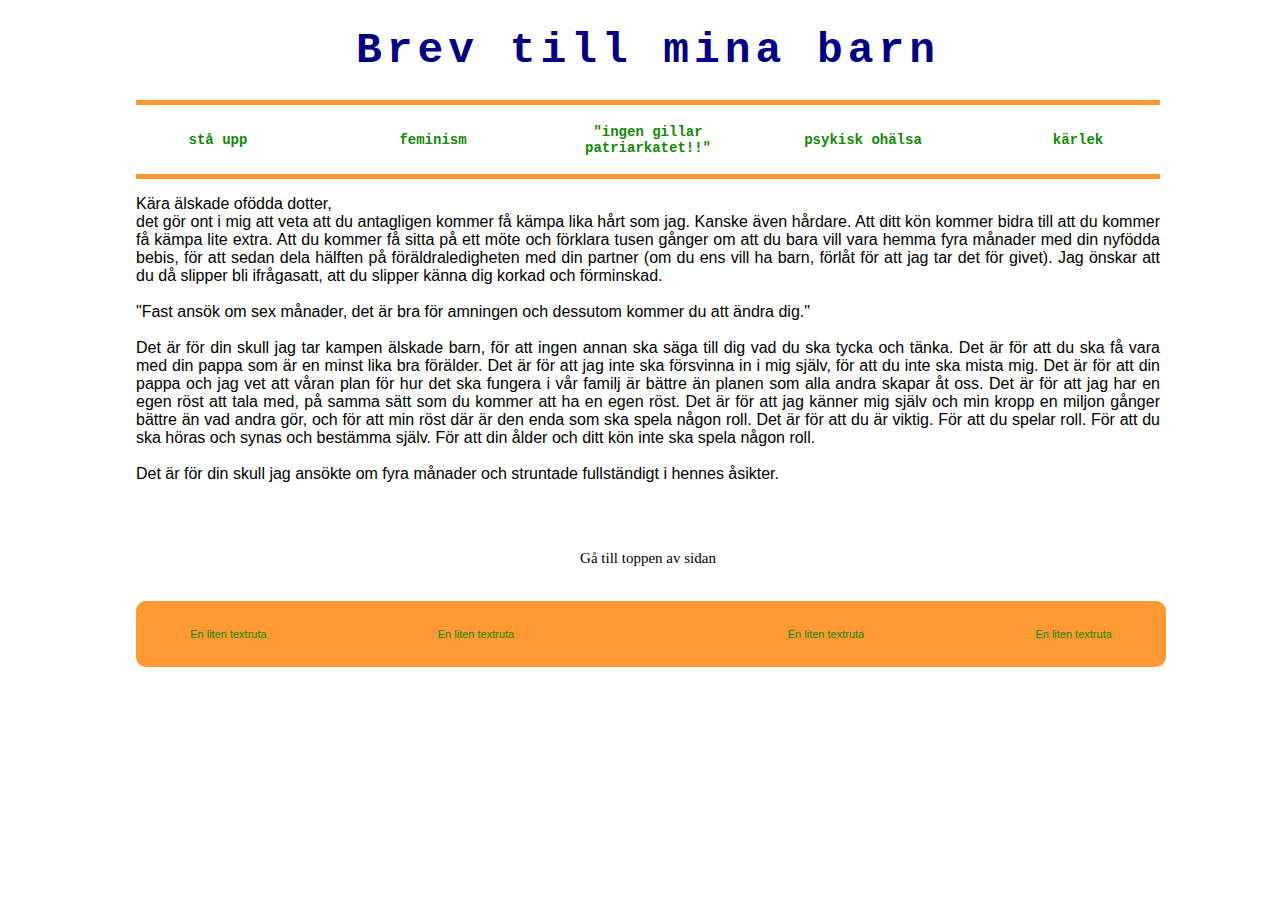
<file: beskrivning1.html>
<!DOCTYPE html>
<html lang="sv" dir="ltr">
  <head>
    <link rel="stylesheet" href="./styles.css" type="text/css">
        <meta name="viewport" content="width=device-width">
    <meta charset="utf-8">
    <title>Brev till mina barn</title>
  </head>
  <body>
    <a href="./index.html">
    <h1 id="start">Brev till mina barn</h1>
    </a>
    <div class="meny">
      <a href="./beskrivning1.html">
        <h4>stå upp</h4>
      </a>
      <a href="./beskrivning2.html">
        <h4>feminism</h4>
      </a>
      <a href="./beskrivning3.html">
        <h4>"ingen gillar patriarkatet!!"</h4>
      </a>
      <a href="./beskrivning4.html">
        <h4>psykisk ohälsa</h4>
      </a>
      <a href="./beskrivning5.html">
        <h4>kärlek</h4>
      </a>
    </div>
    <p>
      Kära älskade ofödda dotter, <br>
      det gör ont i mig att veta att du antagligen kommer få kämpa lika hårt som jag. Kanske även hårdare. Att ditt kön kommer bidra till att du kommer få kämpa lite extra. Att du kommer få sitta på ett möte och förklara tusen gånger om att du bara vill vara hemma fyra månader med din nyfödda bebis, för att sedan dela hälften på föräldraledigheten med din partner (om du ens vill ha barn, förlåt för att jag tar det för givet). Jag önskar att du då slipper bli ifrågasatt, att du slipper känna dig korkad och förminskad.
      <br>
      <br>
      "Fast ansök om sex månader, det är bra för amningen och dessutom kommer du att ändra dig."
      <br>
      <br>
      Det är för din skull jag tar kampen älskade barn, för att ingen annan ska säga till dig vad du ska tycka och tänka.  Det är för att du ska få vara med din pappa som är en minst lika bra förälder. Det är för att jag inte ska försvinna in i mig själv, för att du inte ska mista mig. Det är för att din pappa och jag vet att våran plan för hur det ska fungera i vår familj är bättre än planen som alla andra skapar åt oss. Det är för att jag har en egen röst att tala med, på samma sätt som du kommer att ha en egen röst. Det är för att jag känner mig själv och min kropp en miljon gånger bättre än vad andra gör, och för att min röst där är den enda som ska spela någon roll. Det är för att du är viktig. För att du spelar roll. För att du ska höras och synas och bestämma själv. För att din ålder och ditt kön inte ska spela någon roll.
      <br>
      <br>
      Det är för din skull jag ansökte om fyra månader och struntade fullständigt i hennes åsikter.
</p>
    <br>
    <div class="bottom">
    <a href="#start">Gå till toppen av sidan</a>
    </div>
    <div class="footer1">
      <div class="footer-mobil">
        <a href="#start">Gå till toppen av sidan</a>
      </div>
    <p class="textruta-bottom-kant">En liten textruta</p>
    <p class="textruta-bottom-left">En liten textruta</p>
    <p class="textruta-bottom-right">En liten textruta</p>
    <p class="textruta-bottom-kant">En liten textruta</p>
    </div>
    <div class="footer2">
      <div class="footer-mobil">
        <a href="#start">Gå till toppen av sidan</a>
      </div>
    <p class="textruta-bottom-kant">En liten textruta</p>
    <p class="textruta-bottom-left">En liten textruta</p>
    <p class="textruta-bottom-right">En liten textruta</p>
    <p class="textruta-bottom-kant">En liten textruta</p>
    </div>


  </body>
</html>
</file>
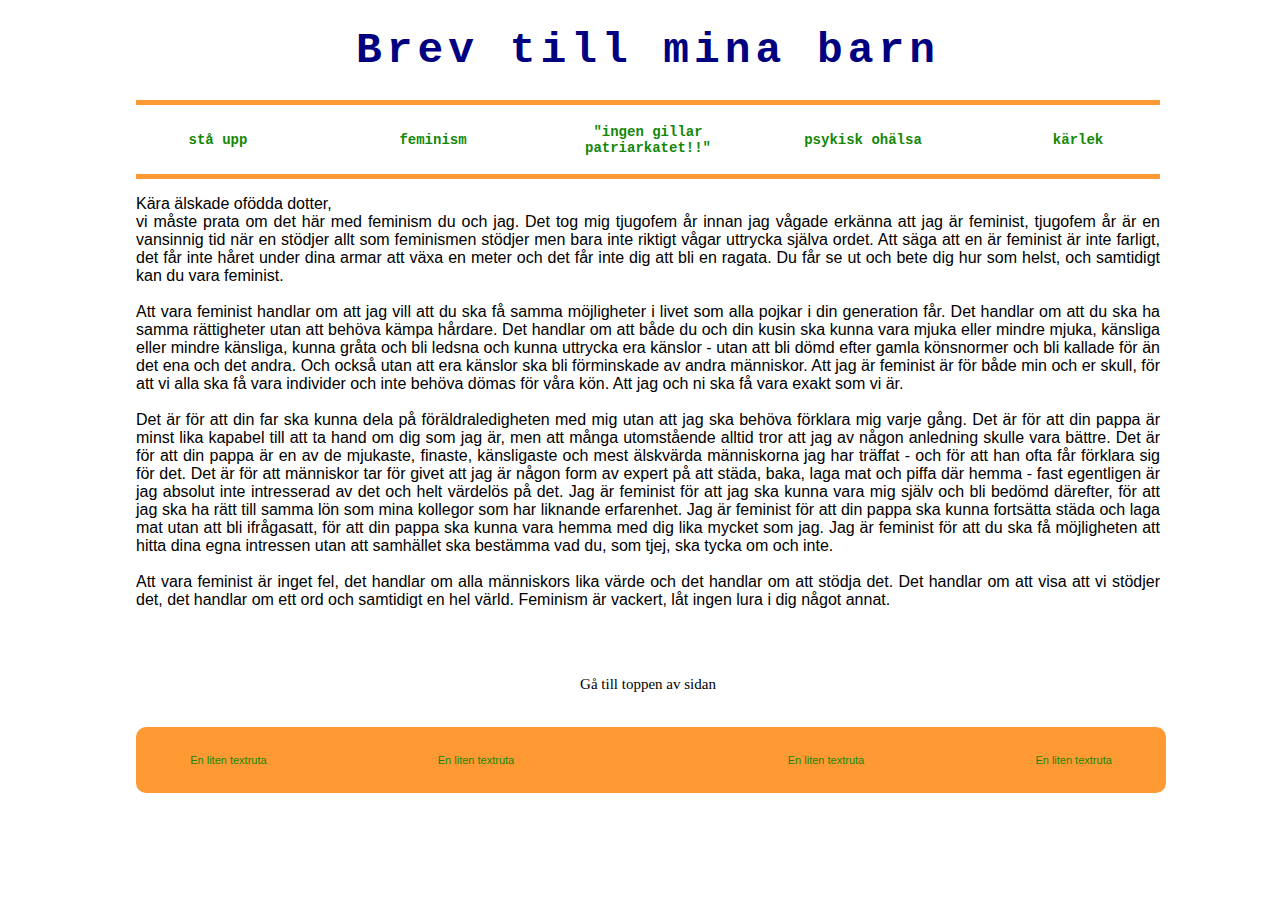
<file: beskrivning2.html>
<!DOCTYPE html>
<html lang="sv" dir="ltr">
  <head>
    <link rel="stylesheet" href="./styles.css" type="text/css">
        <meta name="viewport" content="width=device-width">
    <meta charset="utf-8">
    <title>Brev till mina barn</title>
  </head>
  <body>
    <a href="./index.html">
    <h1 id="start">Brev till mina barn</h1>
    </a>
    <div class="meny">
      <a href="./beskrivning1.html">
        <h4>stå upp</h4>
      </a>
      <a href="./beskrivning2.html">
        <h4>feminism</h4>
      </a>
      <a href="./beskrivning3.html">
        <h4>"ingen gillar patriarkatet!!"</h4>
      </a>
      <a href="./beskrivning4.html">
        <h4>psykisk ohälsa</h4>
      </a>
      <a href="./beskrivning5.html">
        <h4>kärlek</h4>
      </a>
    </div>
    <p>
      Kära älskade ofödda dotter, <br>
      vi måste prata om det här med feminism du och jag. Det tog mig tjugofem år innan jag vågade erkänna att jag är feminist, tjugofem år är en vansinnig tid när en stödjer allt som feminismen stödjer men bara inte riktigt vågar uttrycka själva ordet. Att säga att en är feminist är inte farligt, det får inte håret under dina armar att växa en meter och det får inte dig att bli en ragata. Du får se ut och bete dig hur som helst, och samtidigt kan du vara feminist.
      <br>
      <br>
      Att vara feminist handlar om att jag vill att du ska få samma möjligheter i livet som alla pojkar i din generation får. Det handlar om att du ska ha samma rättigheter utan att behöva kämpa hårdare. Det handlar om att både du och din kusin ska kunna vara mjuka eller mindre mjuka, känsliga eller mindre känsliga, kunna gråta och bli ledsna och kunna uttrycka era känslor - utan att bli dömd efter gamla könsnormer och bli kallade för än det ena och det andra. Och också utan att era känslor ska bli förminskade av andra människor. Att jag är feminist är för både min och er skull, för att vi alla ska få vara individer och inte behöva dömas för våra kön. Att jag och ni ska få vara exakt som vi är.
      <br>
      <br>
      Det är för att din far ska kunna dela på föräldraledigheten med mig utan att jag ska behöva förklara mig varje gång. Det är för att din pappa är minst lika kapabel till att ta hand om dig som jag är, men att många utomstående alltid tror att jag av någon anledning skulle vara bättre. Det är för att din pappa är en av de mjukaste, finaste, känsligaste och mest älskvärda människorna jag har träffat - och för att han ofta får förklara sig för det. Det är för att människor tar för givet att jag är någon form av expert på att städa, baka, laga mat och piffa där hemma - fast egentligen är jag absolut inte intresserad av det och helt värdelös på det. Jag är feminist för att jag ska kunna vara mig själv och bli bedömd därefter, för att jag ska ha rätt till samma lön som mina kollegor som har liknande erfarenhet. Jag är feminist för att din pappa ska kunna fortsätta städa och laga mat utan att bli ifrågasatt, för att din pappa ska kunna vara hemma med dig lika mycket som jag. Jag är feminist för att du ska få möjligheten att hitta dina egna intressen utan att samhället ska bestämma vad du, som tjej, ska tycka om och inte.
      <br>
      <br>
      Att vara feminist är inget fel, det handlar om alla människors lika värde och det handlar om att stödja det. Det handlar om att visa att vi stödjer det, det handlar om ett ord och samtidigt en hel värld. Feminism är vackert, låt ingen lura i dig något annat.
</p>
    <br>
    <div class="bottom">
    <a href="#start">Gå till toppen av sidan</a>
    </div>
    <div class="footer1">
      <div class="footer-mobil">
        <a href="#start">Gå till toppen av sidan</a>
      </div>
    <p class="textruta-bottom-kant">En liten textruta</p>
    <p class="textruta-bottom-left">En liten textruta</p>
    <p class="textruta-bottom-right">En liten textruta</p>
    <p class="textruta-bottom-kant">En liten textruta</p>
    </div>
    <div class="footer2">
      <div class="footer-mobil">
        <a href="#start">Gå till toppen av sidan</a>
      </div>
    <p class="textruta-bottom-kant">En liten textruta</p>
    <p class="textruta-bottom-left">En liten textruta</p>
    <p class="textruta-bottom-right">En liten textruta</p>
    <p class="textruta-bottom-kant">En liten textruta</p>
    </div>


  </body>
</html>
</file>
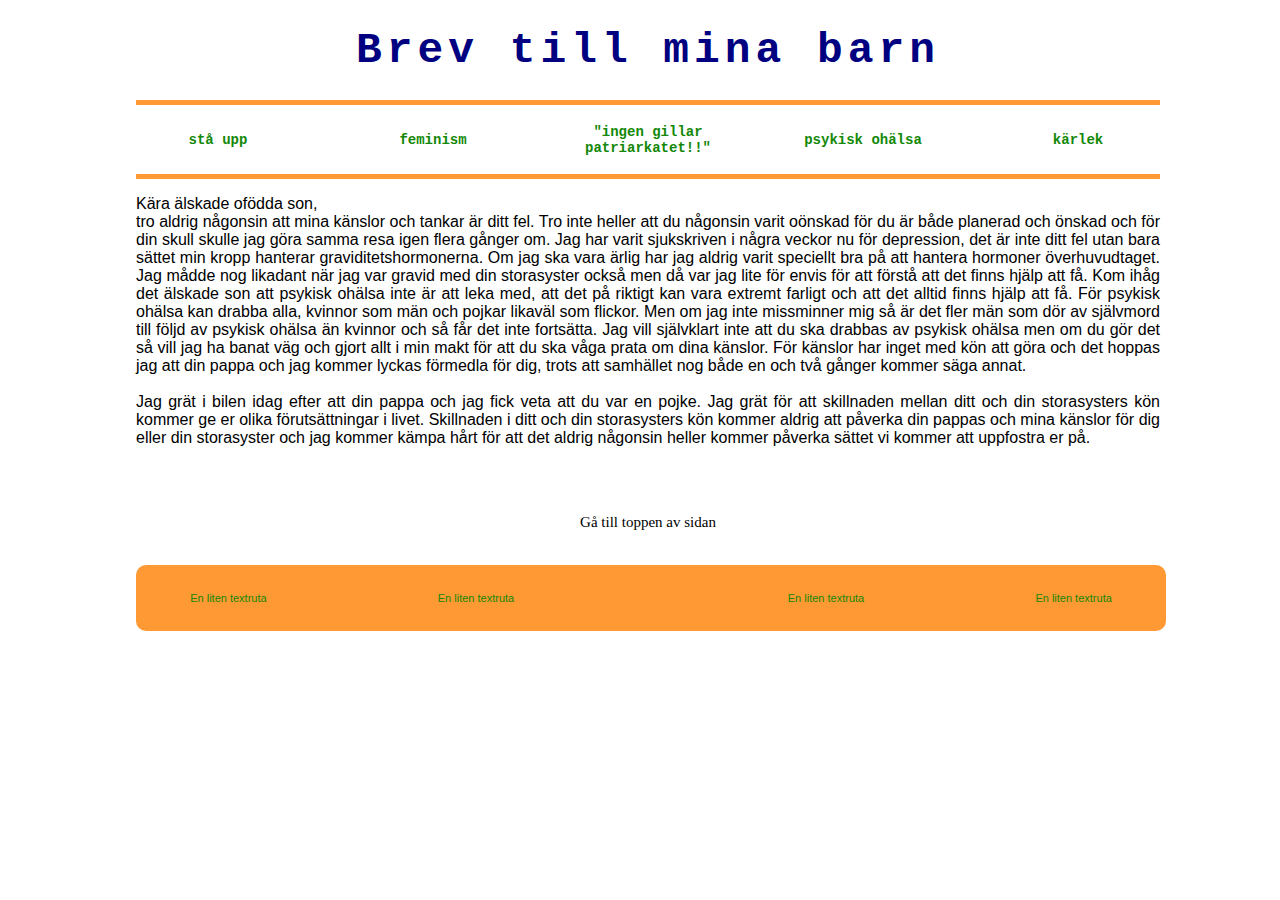
<file: beskrivning4.html>
<!DOCTYPE html>
<html lang="sv" dir="ltr">
  <head>
    <link rel="stylesheet" href="./styles.css" type="text/css">
        <meta name="viewport" content="width=device-width">
    <meta charset="utf-8">
    <title>Brev till mina barn</title>
  </head>
  <body>
    <a href="./index.html">
    <h1 id="start">Brev till mina barn</h1>
    </a>
    <div class="meny">
      <a href="./beskrivning1.html">
        <h4>stå upp</h4>
      </a>
      <a href="./beskrivning2.html">
        <h4>feminism</h4>
      </a>
      <a href="./beskrivning3.html">
        <h4>"ingen gillar patriarkatet!!"</h4>
      </a>
      <a href="./beskrivning4.html">
        <h4>psykisk ohälsa</h4>
      </a>
      <a href="./beskrivning5.html">
        <h4>kärlek</h4>
      </a>
    </div>
    <p>
      Kära älskade ofödda son, <br>
      tro aldrig någonsin att mina känslor och tankar är ditt fel. Tro inte heller att du någonsin varit oönskad för du är både planerad och önskad och för din skull skulle jag göra samma resa igen flera gånger om. Jag har varit sjukskriven i några veckor nu för depression, det är inte ditt fel utan bara sättet min kropp hanterar graviditetshormonerna. Om jag ska vara ärlig har jag aldrig varit speciellt bra på att hantera hormoner överhuvudtaget. Jag mådde nog likadant när jag var gravid med din storasyster också men då var jag lite för envis för att förstå att det finns hjälp att få. Kom ihåg det älskade son att psykisk ohälsa inte är att leka med, att det på riktigt kan vara extremt farligt och att det alltid finns hjälp att få. För psykisk ohälsa kan drabba alla, kvinnor som män och pojkar likaväl som flickor. Men om jag inte missminner mig så är det fler män som dör av självmord till följd av psykisk ohälsa än kvinnor och så får det inte fortsätta. Jag vill självklart inte att du ska drabbas av psykisk ohälsa men om du gör det så vill jag ha banat väg och gjort allt i min makt för att du ska våga prata om dina känslor. För känslor har inget med kön att göra och det hoppas jag att din pappa och jag kommer lyckas förmedla för dig, trots att samhället nog både en och två gånger kommer säga annat.
<br>
<br>
      Jag grät i bilen idag efter att din pappa och jag fick veta att du var en pojke. Jag grät för att skillnaden mellan ditt och din storasysters kön kommer ge er olika förutsättningar i livet. Skillnaden i ditt och din storasysters kön kommer aldrig att påverka din pappas och mina känslor för dig eller din storasyster och jag kommer kämpa hårt för att det aldrig någonsin heller kommer påverka sättet vi kommer att uppfostra er på.
</p>
    <br>
    <div class="bottom">
    <a href="#start">Gå till toppen av sidan</a>
    </div>
    <div class="footer1">
      <div class="footer-mobil">
        <a href="#start">Gå till toppen av sidan</a>
      </div>
    <p class="textruta-bottom-kant">En liten textruta</p>
    <p class="textruta-bottom-left">En liten textruta</p>
    <p class="textruta-bottom-right">En liten textruta</p>
    <p class="textruta-bottom-kant">En liten textruta</p>
    </div>
    <div class="footer2">
      <div class="footer-mobil">
        <a href="#start">Gå till toppen av sidan</a>
      </div>
    <p class="textruta-bottom-kant">En liten textruta</p>
    <p class="textruta-bottom-left">En liten textruta</p>
    <p class="textruta-bottom-right">En liten textruta</p>
    <p class="textruta-bottom-kant">En liten textruta</p>
    </div>


  </body>
</html>
</file>
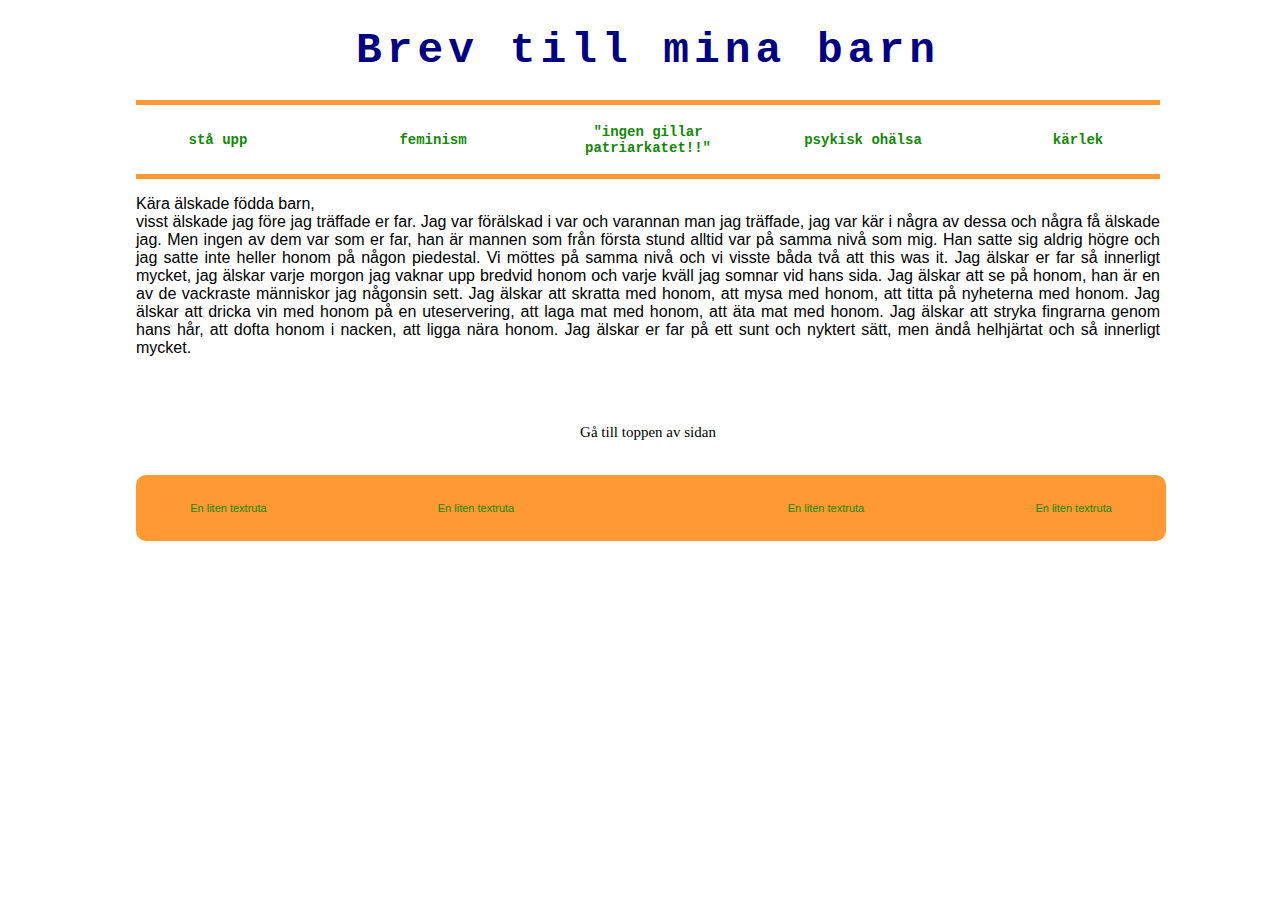
<file: beskrivning5.html>
<!DOCTYPE html>
<html lang="sv" dir="ltr">
  <head>
    <link rel="stylesheet" href="./styles.css" type="text/css">
        <meta name="viewport" content="width=device-width">
    <meta charset="utf-8">
    <title>Brev till mina barn</title>
  </head>
  <body>
    <a href="./index.html">
    <h1 id="start">Brev till mina barn</h1>
    </a>
    <div class="meny">
      <a href="./beskrivning1.html">
        <h4>stå upp</h4>
      </a>
      <a href="./beskrivning2.html">
        <h4>feminism</h4>
      </a>
      <a href="./beskrivning3.html">
        <h4>"ingen gillar patriarkatet!!"</h4>
      </a>
      <a href="./beskrivning4.html">
        <h4>psykisk ohälsa</h4>
      </a>
      <a href="./beskrivning5.html">
        <h4>kärlek</h4>
      </a>
    </div>
    <p>
      Kära älskade födda barn, <br>
      visst älskade jag före jag träffade er far. Jag var förälskad i var och varannan man jag träffade, jag var kär i några av dessa och några få älskade jag. Men ingen av dem var som er far, han är mannen som från första stund alltid var på samma nivå som mig. Han satte sig aldrig högre och jag satte inte heller honom på någon piedestal. Vi möttes på samma nivå och vi visste båda två att this was it. Jag älskar er far så innerligt mycket, jag älskar varje morgon jag vaknar upp bredvid honom och varje kväll jag somnar vid hans sida. Jag älskar att se på honom, han är en av de vackraste människor jag någonsin sett. Jag älskar att skratta med honom, att mysa med honom, att titta på nyheterna med honom. Jag älskar att dricka vin med honom på en uteservering, att laga mat med honom, att äta mat med honom. Jag älskar att stryka fingrarna genom hans hår, att dofta honom i nacken, att ligga nära honom. Jag älskar er far på ett sunt och nyktert sätt, men ändå helhjärtat och så innerligt mycket.
</p>
    <br>
    <div class="bottom">
    <a href="#start">Gå till toppen av sidan</a>
    </div>
    <div class="footer1">
      <div class="footer-mobil">
        <a href="#start">Gå till toppen av sidan</a>
      </div>
    <p class="textruta-bottom-kant">En liten textruta</p>
    <p class="textruta-bottom-left">En liten textruta</p>
    <p class="textruta-bottom-right">En liten textruta</p>
    <p class="textruta-bottom-kant">En liten textruta</p>
    </div>
    <div class="footer2">
      <div class="footer-mobil">
        <a href="#start">Gå till toppen av sidan</a>
      </div>
    <p class="textruta-bottom-kant">En liten textruta</p>
    <p class="textruta-bottom-left">En liten textruta</p>
    <p class="textruta-bottom-right">En liten textruta</p>
    <p class="textruta-bottom-kant">En liten textruta</p>
    </div>


  </body>
</html>
</file>
<file: styles.css>
#start {
  color: #000080;
  font-family: monospace;
  letter-spacing: 5px;
  font-size: 1100%;
  margin-bottom: 2%;
  margin-top: 2%;
}

h4 {
  color: #138808;
  font-family: monospace;
  font-size: 14px;
  margin-left: 2%;
  margin-right: 2%;
}
.meny-mobil1 {
  display: none;
}
.meny-mobil2 {
  display: none;
}
.meny-mobil3 {
  display: none;
}
.meny {
  display: flex;
  align-items: center;
  justify-content: center;
  border-top-color: #ff9933;
  border-top-style: solid;
  border-bottom-style: solid;
  border-top-width: thick;
  border-bottom-width: thick;
  border-bottom-color: #ff9933;
  margin-left: 10%;
  margin-right: 10%;
}
.meny a {
  margin-left: 2%;
  margin-right: 2%;
  min-width: 17%;
}
a {
  color: black;
  text-decoration: none;
  font-family: serif;
  font-size: 30%;
}
body {
  color: black;
  font-family: sans-serif;
  width: 100%;
  text-align: center;
  justify-content: center;
}

.bilder {
  display: flex;
  justify-content: center;
  align-items: center;
}

.bild-info {
  margin-left: 2%;
  margin-right: 2%;
  margin-top: 2%;

}
p {
  justify-content: center;
  margin-left: 10%;
  margin-right: 10%;
  text-align: justify;
}

.footer1 {
  display: flex;
  width: 80%;
  bottom: 2%;
  align-items: center;
  justify-content: space-between;
  border-color: #ff9933;
  border-style: solid;
  border-radius: 10px;
  margin-top: 2%;
  margin-left: 10%;
  margin-right: 10%;
  background-color: #ff9933;
  padding-top: 1%;
  padding-bottom: 1%;
}
.footer2 {
  display: none;
}

.textruta-bottom-kant {
  font-size: 11px;
  font-family: sans-serif;
  color: #138808;
  margin-left: 5%;
  margin-right: 5%;
}

.textruta-bottom-left {
  font-size: 11px;
  font-family: sans-serif;
  color: #138808;
  margin-left: 5%;
  margin-right: 10%;
}

.textruta-bottom-right {
  font-size: 11px;
  font-family: sans-serif;
  color: #138808;
  margin-left: 10%;
  margin-right: 5%;
}

.footer-mobil {
  display: none;
}

.bottom {
  font-size: 50px;
  font-family: serif;
}

hr {
  display: none;
}

#mobil-bild-index {
  display: none;
}

/* For mobile */
@media (max-width: 800px) {
 /* YOUR CODE */
 .bilder {
   display: none;
 }
 .meny {
   display: none;
 }
 .meny a {
   display: none;
 }

 #mobil-bild-index {
   display: block;
   justify-content: center;
   align-items: center;
   width: 100%;
 }
 #start /*Brev till mina barn - rubrik*/ {
   color: #000080;
   font-family: monospace;
   letter-spacing: 5px;
   font-size: 19px/*400%*/;
   margin-bottom: 2%;
   margin-top: 7%;
   font-weight: bolder;
 }

 hr {
   display: block;
   width: 80%;
   border: 2px solid #ff9933;
   margin-bottom: 0px;

 }
 .meny-mobil1 { /*bakgrunden i översta menyraden*/
   display: flex;
   flex-direction: row;
   flex-wrap: wrap;
   width: 80%;
   align-items: center;
   justify-content: center;
   background-color: white;
   margin-left: auto;
   margin-right: auto;
   margin-top: 0px;
 }
 .meny-mobil2 { /*bakgrunden i mellan menyraden*/
   display: flex;
   flex-direction: row;
   flex-wrap: wrap;
   width: 80%;
   align-items: center;
   justify-content: center;
   background-color: white;
   margin: auto;
 }
 .meny-mobil3 { /*bakgrunden i nedersta menyraden*/
   display: flex;
   flex-direction: row;
   flex-wrap: wrap;
   width: 80%;
   align-items: center;
   justify-content: center;
   background-color: white;
   margin: auto;
 }
 .meny-mobil1 a { /*översta länkarna i menyn*/
   background-color: white;
   display: inline-block;
/*   align-items: center;
   justify-content: center;*/
   margin-left: 1%;
   margin-right: 1%;
   min-width: 35%;
   max-height: 28px;
 }
 .meny-mobil2 a { /*mellan länken i menyn*/
   background-color: white;
   display: inline-block;
  /* align-items: center;
   justify-content: center;*/
   margin: 1%;
   min-width: 72%;
   max-height: 28px;
 }
 .meny-mobil3 a { /*nedersta länkarna i menyn*/
   background-color: white;
   display: inline-block;
  /* align-items: center;
   justify-content: center;*/
   margin: 1%;
   min-width: 35%;
   max-height: 28px;
 }

  h4 {
    color: #138808;
    font-family: monospace;
    font-size: 11px;
  }
  p {
    justify-content: center;
    margin-left: 10%;
    margin-right: 10%;
    text-align: justify;
    font-family: serif;
    font-size: 80%;
  }

  .textruta-bottom-kant {
    display: none;
  }

  .textruta-bottom-left {
    display: none;
  }

  .textruta-bottom-right {
    display: none;
  }
  a {
    color: #138808;
    text-align: center;
  }

  .bottom {
    display: none;
  }
  .footer-mobil { /*Endast texten Gå till toppen*/
    display: flex;
    text-align: center;
    color: #138808;
    text-decoration: none;
    font-family: monospace;
    font-size: 40px;
    font-weight: bold;
  }
  .footer1 {
    display: none;
  }
  .footer2 { /*bakgrunden i fotnoten*/
    display: flex;
    /*position: fixed;*/ /*justerar så att fotnoten är låst*/
    width: 80%;
    bottom: 2%;
    justify-content: center;
    border-color: #ff9933;
    border-style: solid;
    /*border-radius: 5px;*//*rundar hörnen*/
    margin-top: 2%;
    margin-left: auto;
    margin-right: auto;
    background-color: #ff9933;
    padding-top: 1%;
    padding-bottom: 1%;
  }

}
</file>
